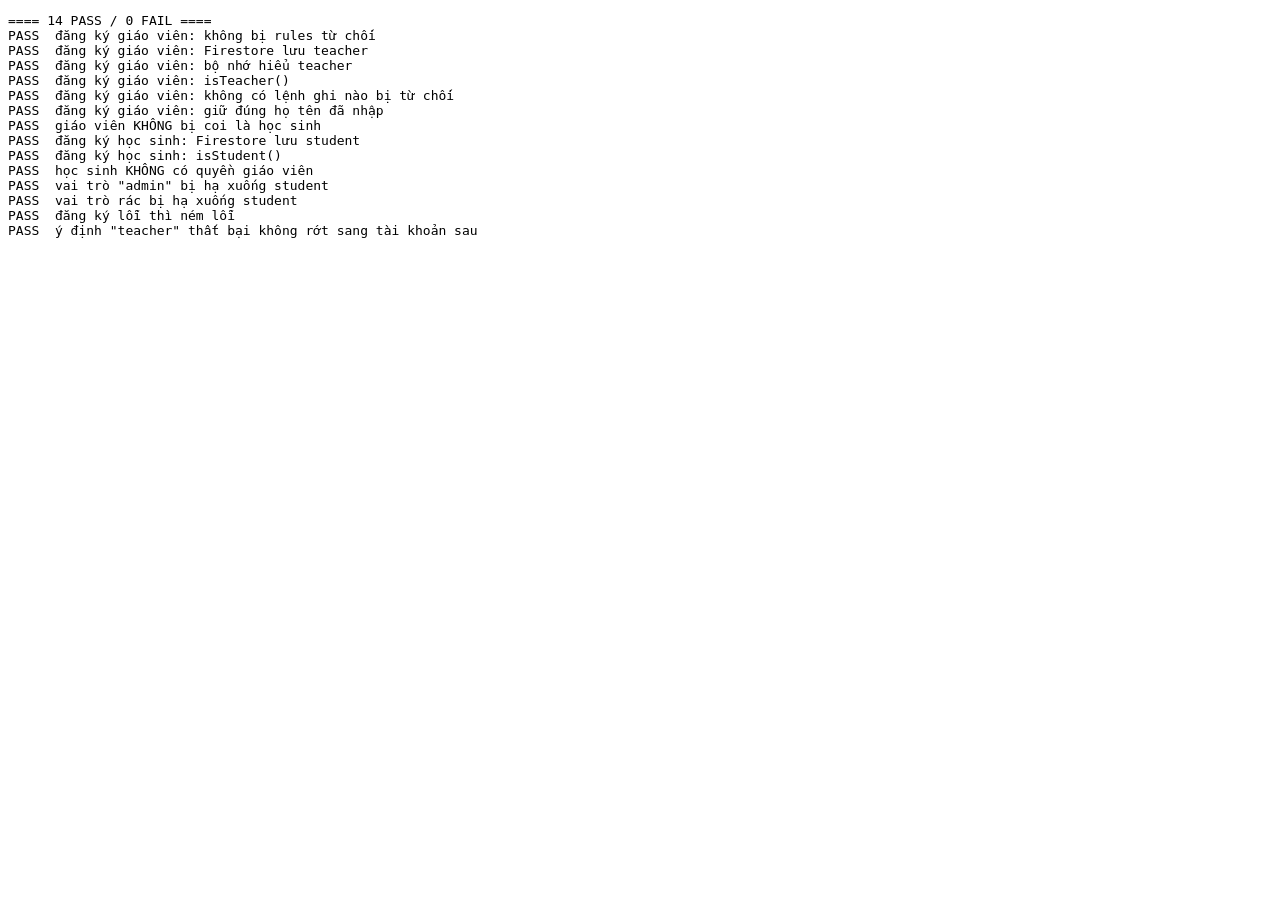
<file: _authtest.html>
<!doctype html>
<html lang="vi">
  <head>
    <meta charset="UTF-8" />
    <title>auth check</title>
  </head>
  <body>
    <pre id="out">running…</pre>

    <script src="js/core/util.js"></script>
    <script src="js/core/constants.js"></script>
    <script src="js/core/topics.js"></script>
    <script src="js/core/store.js"></script>
    <script src="js/core/firebaseClient.js"></script>
    <script src="js/core/auth.js"></script>

    <script>
      // Registration against a fake Firebase, with the timing that broke it.
      //
      // `createUserWithEmailAndPassword()` signs the new account in straight
      // away, so `onAuthStateChanged` fires while `register()` is still
      // awaiting `updateProfile()`. The listener reaches users/{uid} first.
      //
      // The fake enforces the one firestore.rules clause that turned that race
      // into a permanent wrong answer: an update may not change `role`. So a
      // listener that guesses 'student' does not merely lose a coin toss — it
      // locks the account out of ever becoming a teacher. Every teacher
      // sign-up silently came out a student until this was fixed.
      (function () {
        var AM = window.AM;
        var lines = [];
        var pass = 0, fail = 0;
        var delay = function (ms) { return new Promise(function (r) { setTimeout(r, ms); }); };

        function check(name, cond, detail) {
          if (cond) { pass++; lines.push('PASS  ' + name); }
          else { fail++; lines.push('FAIL  ' + name + '  -> ' + detail); }
        }

        // ---- fake Firestore, enforcing the immutable-role rule -------------
        var docs = {};
        var writeLog = [];

        function write(path, data, kind) {
          var exists = Object.prototype.hasOwnProperty.call(docs, path);
          if (exists && data.role !== undefined && docs[path].role !== data.role) {
            writeLog.push('REJECTED ' + kind + ' (' + docs[path].role + ' -> ' + data.role + ')');
            var err = new Error('Missing or insufficient permissions.');
            err.code = 'permission-denied';
            return Promise.reject(err);
          }
          writeLog.push(kind + ' role=' + data.role);
          docs[path] = Object.assign({}, docs[path] || {}, data);
          return delay(5);
        }

        function docRef(path) {
          return {
            get: async function () {
              await delay(15); // a real read is a network round trip
              return {
                exists: Object.prototype.hasOwnProperty.call(docs, path),
                id: path.split('/').pop(),
                data: function () { return docs[path]; },
              };
            },
            set: function (d) { return write(path, d, 'set'); },
            update: function (d) { return write(path, d, 'update'); },
          };
        }

        // ---- fake Auth -----------------------------------------------------
        var authListener = null;
        var currentUser = null;
        var nextUid = 1;
        var createShouldFail = false;

        AM.fb.isReady = function () { return true; };
        AM.fb.serverTimestamp = function () { return '<ts>'; };
        AM.fb.db = function () {
          return { collection: function (c) { return { doc: function (d) { return docRef(c + '/' + d); } }; } };
        };
        AM.fb.auth = function () {
          return {
            onAuthStateChanged: function (cb) { authListener = cb; cb(currentUser); },
            createUserWithEmailAndPassword: async function (email) {
              if (createShouldFail) {
                var e = new Error('Email này đã được đăng ký.');
                e.code = 'auth/email-already-in-use';
                throw e;
              }
              var user = {
                uid: 'uid-' + nextUid++,
                email: email,
                displayName: '',
                updateProfile: async function (p) {
                  await delay(20); // deliberately slower than the listener's read
                  user.displayName = p.displayName;
                },
              };
              currentUser = user;
              // Firebase fires the listener the moment the account exists.
              Promise.resolve().then(function () { if (authListener) authListener(user); });
              return { user: user };
            },
            signOut: async function () { currentUser = null; },
          };
        };

        /** Register one account and report what the app ended up believing. */
        async function signUp(email, name, role) {
          writeLog = [];
          var thrown = null;
          try {
            await AM.auth.register(email, 'matkhau123', name, role);
          } catch (e) {
            thrown = e.code || e.message;
          }
          await delay(120); // let the auth-state listener finish
          var uid = AM.auth.currentUser() ? AM.auth.currentUser().uid : null;
          return {
            thrown: thrown,
            stored: uid ? (docs['users/' + uid] || {}) : {},
            log: writeLog.slice(),
          };
        }

        /** Back to signed-out, without going through signOut()'s sync teardown. */
        function reset() {
          currentUser = null;
          if (authListener) authListener(null);
        }

        (async function () {
          await AM.auth.init();

          // --- 1. the regression itself -------------------------------------
          var t = await signUp('co.hoa@example.com', 'Cô Hoa', 'teacher');
          check('đăng ký giáo viên: không bị rules từ chối', t.thrown === null, t.thrown);
          check('đăng ký giáo viên: Firestore lưu teacher', t.stored.role === 'teacher', t.stored.role);
          check('đăng ký giáo viên: bộ nhớ hiểu teacher', AM.auth.role() === 'teacher', AM.auth.role());
          check('đăng ký giáo viên: isTeacher()', AM.auth.isTeacher() === true, AM.auth.isTeacher());
          check('đăng ký giáo viên: không có lệnh ghi nào bị từ chối',
                t.log.every(function (l) { return l.indexOf('REJECTED') === -1; }), t.log.join(' | '));
          check('đăng ký giáo viên: giữ đúng họ tên đã nhập',
                AM.auth.displayName() === 'Cô Hoa', AM.auth.displayName());
          check('giáo viên KHÔNG bị coi là học sinh', AM.auth.isStudent() === false, AM.auth.isStudent());

          // --- 2. students still work ---------------------------------------
          reset();
          var s = await signUp('an@example.com', 'Nguyễn Văn An', 'student');
          check('đăng ký học sinh: Firestore lưu student', s.stored.role === 'student', s.stored.role);
          check('đăng ký học sinh: isStudent()', AM.auth.isStudent() === true, AM.auth.isStudent());
          check('học sinh KHÔNG có quyền giáo viên', AM.auth.isTeacher() === false, AM.auth.isTeacher());

          // --- 3. a tampered client cannot pick admin -----------------------
          reset();
          var a = await signUp('ke.gian@example.com', 'Kẻ Gian', 'admin');
          check('vai trò "admin" bị hạ xuống student', a.stored.role === 'student', a.stored.role);
          check('vai trò rác bị hạ xuống student',
                (await (async function () { reset(); return (await signUp('x@example.com', 'X', 'wizard')).stored.role; })()) === 'student',
                'không phải student');

          // --- 4. a failed sign-up must not colour the next one -------------
          reset();
          createShouldFail = true;
          var failed = await signUp('trung@example.com', 'Trùng', 'teacher');
          check('đăng ký lỗi thì ném lỗi', failed.thrown === 'auth/email-already-in-use', failed.thrown);
          createShouldFail = false;

          reset();
          var after = await signUp('binh@example.com', 'Bình', 'student');
          check('ý định "teacher" thất bại không rớt sang tài khoản sau',
                after.stored.role === 'student', after.stored.role);

          lines.unshift('==== ' + pass + ' PASS / ' + fail + ' FAIL ====');
          document.getElementById('out').textContent = lines.join('\n');
        })();
      })();
    </script>
  </body>
</html>
</file>
